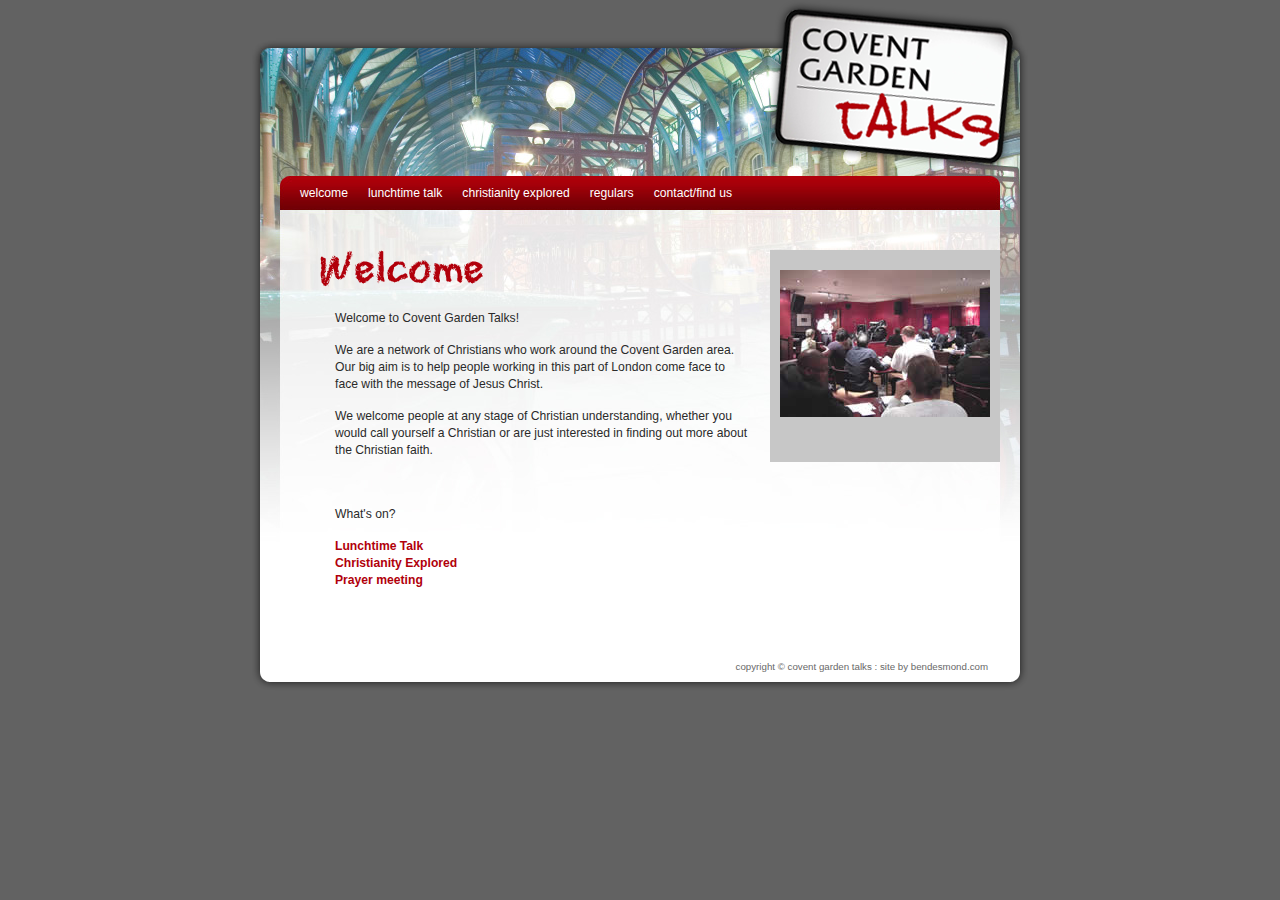
<file: orig/index.html>
<!DOCTYPE html PUBLIC "-//W3C//DTD XHTML 1.0 Transitional//EN" "http://www.w3.org/TR/xhtml1/DTD/xhtml1-transitional.dtd">
<html xmlns="http://www.w3.org/1999/xhtml"><!-- InstanceBegin template="/Templates/master.dwt" codeOutsideHTMLIsLocked="false" -->
<head>
<meta http-equiv="Content-Type" content="text/html; charset=iso-8859-1" />
<!-- InstanceBeginEditable name="doctitle" -->
<title>Covent Garden Talks</title>
<!-- InstanceEndEditable -->


<!--[if lt IE 7.]>
<script defer type="text/javascript" src="scripts/pngfix.js"></script>
<![endif]-->

<!-- InstanceBeginEditable name="head" --><!-- InstanceEndEditable -->
<link href="css/cgt-layout.css" rel="stylesheet" type="text/css" />
</head>

<body>
<div id="container">
	<div id="background">
 	<div id="page">
        <div id="logo"><img src="images/cgt-logo.png" alt="Fleet Street Talks" width="256" height="173" /></div>
      <div id="mainmenu">
                <ul>
                  <li><a href="index.html">welcome</a></li>
                  <li><a href="lunchtime.html">lunchtime talk</a></li>
                  <li><a href="christianityexplored.html">christianity explored</a></li>
                  <li><a href="regulars.html">regulars</a></li>
                  <li><a href="contactus.html">contact/find us</a></li>
              </ul>
      </div>
		
		<div id="content"><!-- InstanceBeginEditable name="Content" -->
		  <img src="images/welcome-title.png" alt="Welcome" width="164" height="45" />
		  <p>Welcome to Covent Garden Talks!</p>
		  <p>We are a network of Christians who work around the Covent Garden area. Our big aim is to help people working  in this part of London come face to face with the message of Jesus Christ.</p>
	      <p>We welcome people at any stage of Christian understanding,  whether you would call yourself a Christian or are just interested in finding  out more about the Christian faith.</p>
	      <p>&nbsp;</p>
	      <p>What's on?</p>
        <p><a href="lunchtime.html">Lunchtime Talk<br />
	      </a><a href="christianityexplored.html">Christianity Explored</a><br />
	      <a href="regulars.html">Prayer meeting</a></p>
        <p>&nbsp;</p>
		<!-- InstanceEndEditable --></div>
		
		<div id="rightcolumn"><!-- InstanceBeginEditable name="RightColumn" -->
		  <h1><img src="images/OctaveC.jpg" width="210" height="147" /></h1>
		  <h1>&nbsp;</h1>
		  <!-- InstanceEndEditable --></div>
 	</div>
	<div id="footer">
	<p>copyright &copy; <a href="http://www.coventgardentalks.org">covent garden talks  </a> : site by <a href="http://www.bendesmond.com" target="_blank">bendesmond.com</a></p>
	</div></div>
</div>
</body>
<!-- InstanceEnd --></html>
</file>
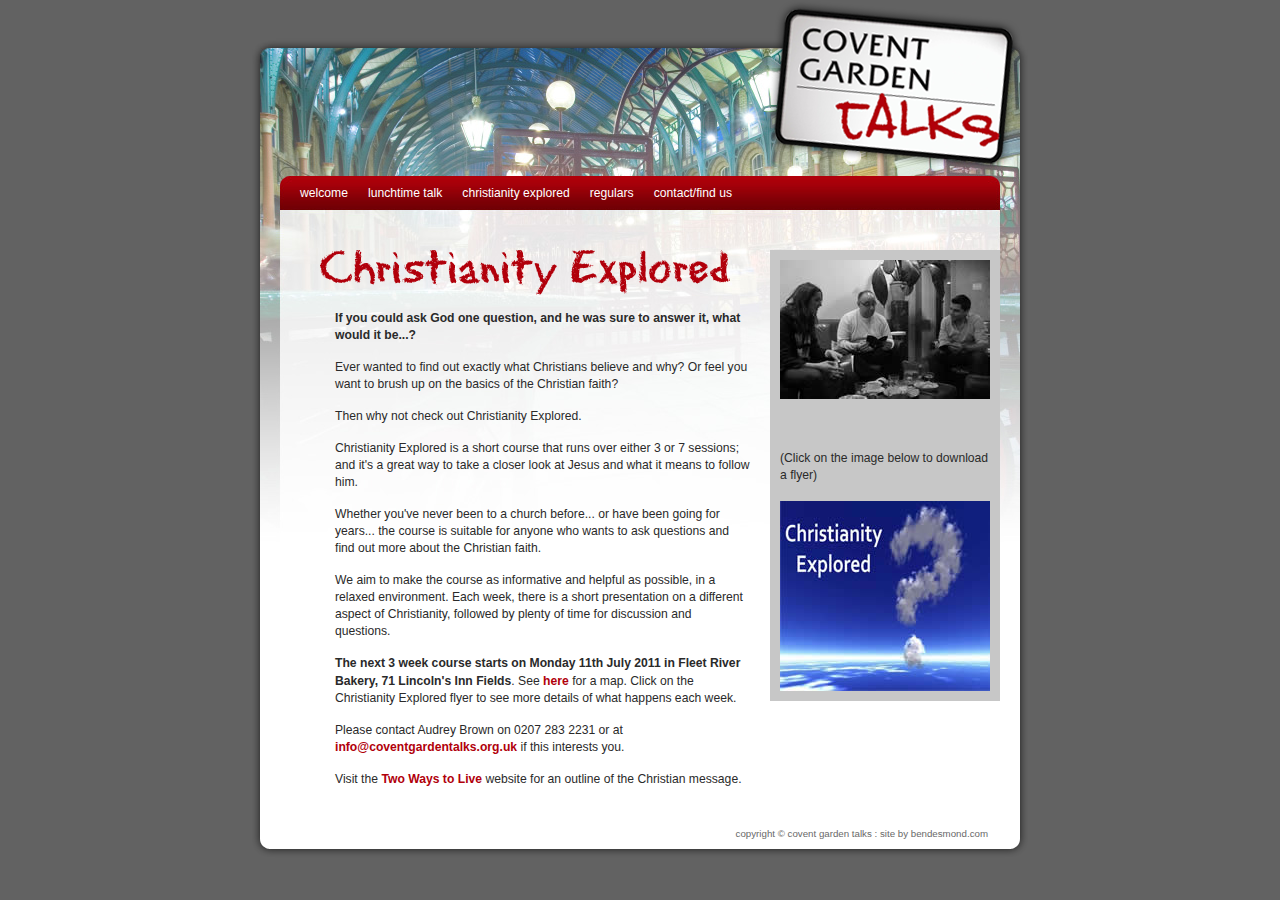
<file: orig/christianityexplored.html>
<!DOCTYPE html PUBLIC "-//W3C//DTD XHTML 1.0 Transitional//EN" "http://www.w3.org/TR/xhtml1/DTD/xhtml1-transitional.dtd">
<html xmlns="http://www.w3.org/1999/xhtml"><!-- InstanceBegin template="/Templates/master.dwt" codeOutsideHTMLIsLocked="false" -->
<head>
<meta http-equiv="Content-Type" content="text/html; charset=iso-8859-1" />
<!-- InstanceBeginEditable name="doctitle" -->
<title>Covent Garden Talks</title>
<!-- InstanceEndEditable -->


<!--[if lt IE 7.]>
<script defer type="text/javascript" src="scripts/pngfix.js"></script>
<![endif]-->

<!-- InstanceBeginEditable name="head" -->




<!-- InstanceEndEditable -->
<link href="css/cgt-layout.css" rel="stylesheet" type="text/css" />
</head>

<body>
<div id="container">
	<div id="background">
 	<div id="page">
        <div id="logo"><img src="images/cgt-logo.png" alt="Fleet Street Talks" width="256" height="173" /></div>
      <div id="mainmenu">
                <ul>
                  <li><a href="index.html">welcome</a></li>
                  <li><a href="lunchtime.html">lunchtime talk</a></li>
                  <li><a href="christianityexplored.html">christianity explored</a></li>
                  <li><a href="regulars.html">regulars</a></li>
                  <li><a href="contactus.html">contact/find us</a></li>
              </ul>
      </div>
		
		<div id="content"><!-- InstanceBeginEditable name="Content" -->
		  <img src="images/christianityexplored-title.png" alt="Christianity Explored" width="410" height="45" />
		  <p><strong>If you could ask God one question, and he was sure to answer it, what would it be...? </strong></p>
		  <p>Ever wanted to find out exactly what Christians believe and  why? Or feel you want to brush up on the  basics of the Christian faith?</p>
		  <p>		    Then why not check out Christianity Explored.</p>
		  <p>Christianity Explored is a short course that runs over either 3 or 7 sessions; and it's a great way  to take a closer look at Jesus and what it means to follow him.</p>
		  <p>Whether you've never been to a church before... or have been  going for years... the course is suitable for anyone who wants to ask questions and find out more  about the Christian faith.</p>
		  <p>We aim to make the course as informative and helpful as  possible, in a relaxed environment. Each  week, there is a short presentation on a  different aspect of Christianity, followed by plenty of time  for discussion and questions.</p>
		  <p><strong>The next 3 week course starts on Monday 11th July 2011 in Fleet River Bakery, 71 Lincoln's Inn Fields</strong>. See <a href="http://maps.google.co.uk/maps?hl=en&q=WC2A+3JF&um=1&ie=UTF-8&hq=&hnear=London+WC2A+3JF&gl=uk&ei=9WKbTb2cN8iwhQebjqzKBg&sa=X&oi=geocode_result&ct=image&resnum=1&ved=0CBgQ8gEwAA">here</a> for a map. Click on the Christianity Explored flyer to see more details of what happens each week.</p>
		  <p>Please contact Audrey Brown on 0207 283 2231 or at <a href="mailto:info@coventgardentalks.org">info@coventgardentalks.org.uk</a> if this  interests you.</p>
		  <p>Visit the <a href="http://www.matthiasmedia.com.au/2wtl/">Two Ways to Live</a> website for an outline of the  Christian message.&nbsp;</p>
		  <!-- InstanceEndEditable --></div>
		
		<div id="rightcolumn"><!-- InstanceBeginEditable name="RightColumn" -->
		  <p><img src="images/CGT_9.jpg" width="210" height="139" /></p>
		  <p>&nbsp;</p>
		  <p>&nbsp;</p>
		  <p>&nbsp;</p>
		  <p>(Click on the image below to download a flyer) </p>
		  <p>&nbsp;</p>
		  <p></p>
		  <p><a href="documents/ChristianityExploredflyer2.pdf"><img src="images/CEwebpicture.jpg" width="210" height="190" border="0" /></a> </p>
		<!-- InstanceEndEditable --></div>
 	</div>
	<div id="footer">
	<p>copyright &copy; <a href="http://www.coventgardentalks.org">covent garden talks  </a> : site by <a href="http://www.bendesmond.com" target="_blank">bendesmond.com</a></p>
	</div></div>
</div>
</body>
<!-- InstanceEnd --></html>
</file>
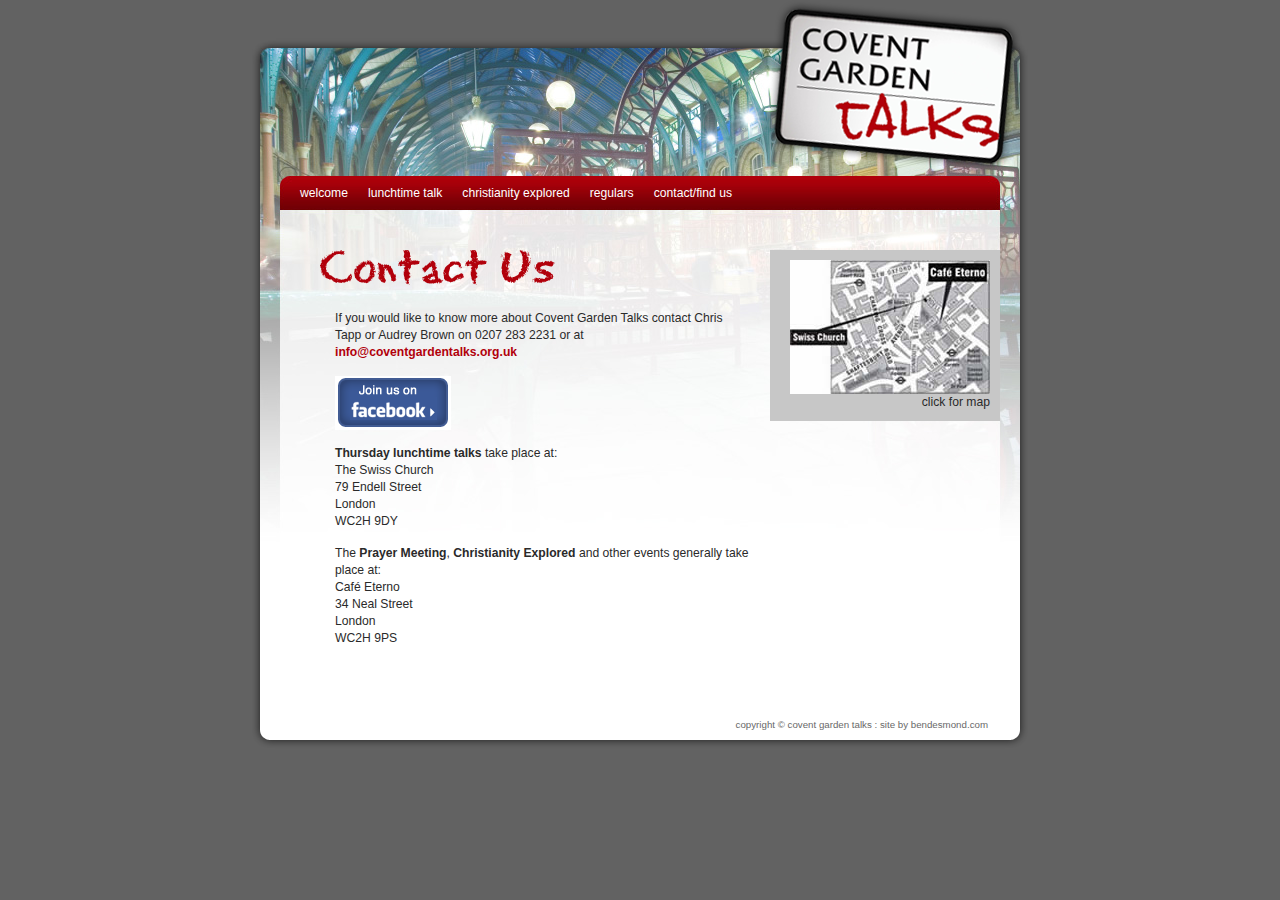
<file: orig/contactus.html>
<!DOCTYPE html PUBLIC "-//W3C//DTD XHTML 1.0 Transitional//EN" "http://www.w3.org/TR/xhtml1/DTD/xhtml1-transitional.dtd">
<html xmlns="http://www.w3.org/1999/xhtml"><!-- InstanceBegin template="/Templates/master.dwt" codeOutsideHTMLIsLocked="false" -->
<head>
<meta http-equiv="Content-Type" content="text/html; charset=iso-8859-1" />
<!-- InstanceBeginEditable name="doctitle" -->
<title>Covent Garden Talks</title>
<!-- InstanceEndEditable -->


<!--[if lt IE 7.]>
<script defer type="text/javascript" src="scripts/pngfix.js"></script>
<![endif]-->

<!-- InstanceBeginEditable name="head" -->

<!-- InstanceEndEditable -->
<link href="css/cgt-layout.css" rel="stylesheet" type="text/css" />
</head>

<body>
<div id="container">
	<div id="background">
 	<div id="page">
        <div id="logo"><img src="images/cgt-logo.png" alt="Fleet Street Talks" width="256" height="173" /></div>
      <div id="mainmenu">
                <ul>
                  <li><a href="index.html">welcome</a></li>
                  <li><a href="lunchtime.html">lunchtime talk</a></li>
                  <li><a href="christianityexplored.html">christianity explored</a></li>
                  <li><a href="regulars.html">regulars</a></li>
                  <li><a href="contactus.html">contact/find us</a></li>
              </ul>
      </div>
		
		<div id="content"><!-- InstanceBeginEditable name="Content" -->
		  <img src="images/contactus-title.png" alt="Contact Us" width="235" height="45" />
	    <p>If you would like to know more about Covent Garden Talks  contact 
		    Chris Tapp or Audrey Brown on 0207 283 2231 or at <a href="mailto:info@coventgardentalks.org">info@coventgardentalks.org.uk</a></p>
	    <p><a href="http://www.facebook.com/home.php?src=fftb#/group.php?gid=5693926843&amp;ref=ts" target="_blank"><img src="images/facebook.gif" width="116" height="54" border="0" /></a></p>
	    <p><strong>Thursday</strong> <strong>lunchtime talks </strong>take place at:<br />
	      The Swiss Church<br />
	      79 Endell Street<br />
	      London<br />
	      WC2H 9DY
	      <br />
          </p>
	    <p>The <strong>Prayer Meeting</strong>, <strong>Christianity Explored</strong> and other  events generally take place at:<br />
	      Caf&eacute; Eterno<br />
	      34 Neal Street<br />
	      London<br />
	      WC2H 9PS<br />
          </p>
	    <p>&nbsp;</p>
		<!-- InstanceEndEditable --></div>
		
		<div id="rightcolumn"><!-- InstanceBeginEditable name="RightColumn" -->
		  <p align="right"><a href="images/CoventGardenMap_003.jpg" target="_blank"><img src="images/CoventGardenMap_001.jpg" width="200" height="134" /></a></p>
		  <p align="right">click for map </p>
		<!-- InstanceEndEditable --></div>
 	</div>
	<div id="footer">
	<p>copyright &copy; <a href="http://www.coventgardentalks.org">covent garden talks  </a> : site by <a href="http://www.bendesmond.com" target="_blank">bendesmond.com</a></p>
	</div></div>
</div>
</body>
<!-- InstanceEnd --></html>
</file>
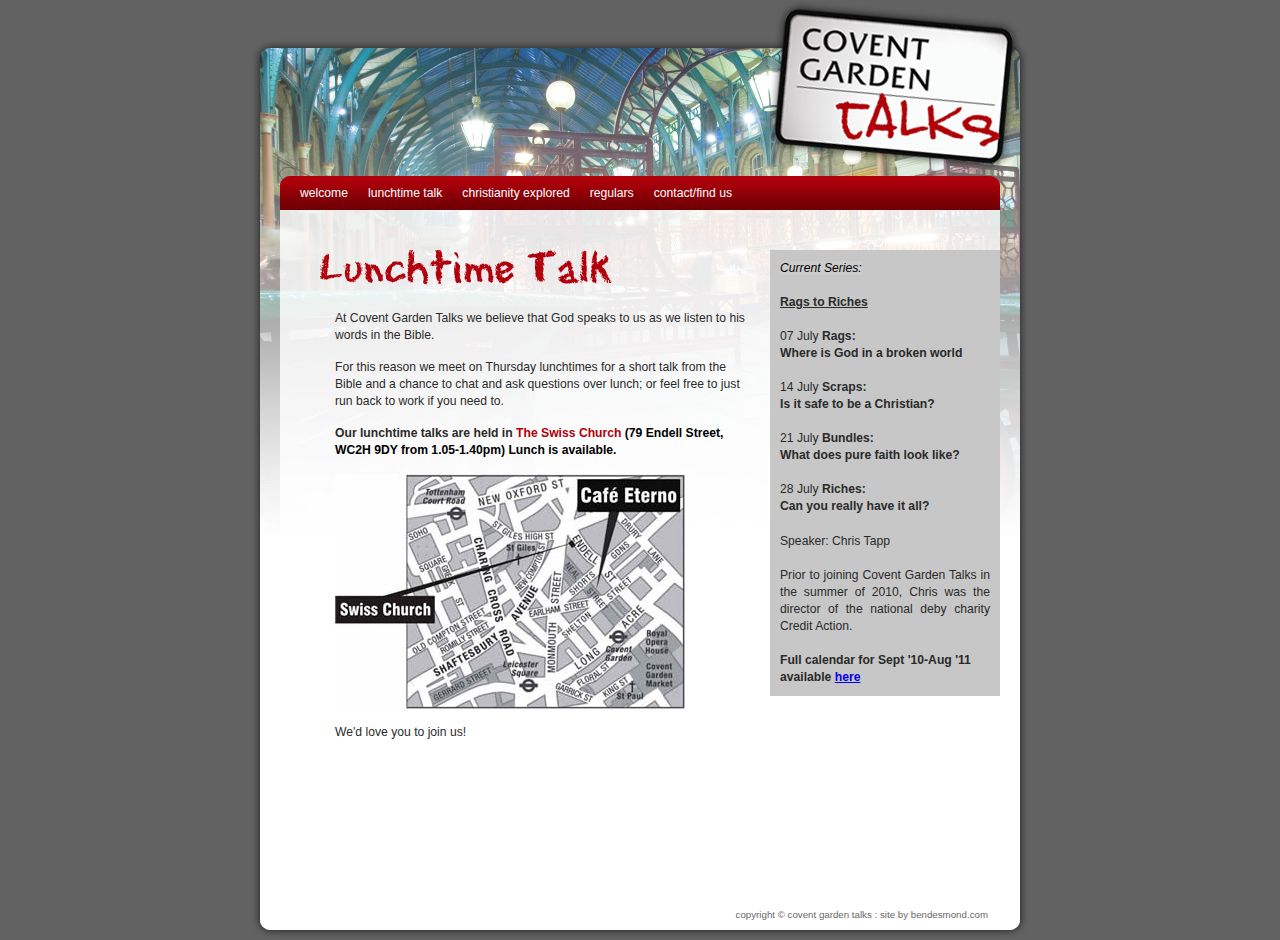
<file: orig/lunchtime.html>
<!DOCTYPE html PUBLIC "-//W3C//DTD XHTML 1.0 Transitional//EN" "http://www.w3.org/TR/xhtml1/DTD/xhtml1-transitional.dtd">
<html xmlns="http://www.w3.org/1999/xhtml"><!-- InstanceBegin template="/Templates/master.dwt" codeOutsideHTMLIsLocked="false" -->
<head>
<meta http-equiv="Content-Type" content="text/html; charset=iso-8859-1" />
<!-- InstanceBeginEditable name="doctitle" -->
<title>Covent Garden Talks</title>
<!-- InstanceEndEditable -->


<!--[if lt IE 7.]>
<script defer type="text/javascript" src="scripts/pngfix.js"></script>
<![endif]-->

<!-- InstanceBeginEditable name="head" -->
<style type="text/css">
<!--
h1,h2,h3,h4,h5,h6 {
  font-weight: bold;
}
h1 {
  font-size: 11px;
  color: #990000;
}
-->
</style>


<style type="text/css">
<!--
.style6 {color: #000000}
-->
</style>

<style type="text/css">
<!--
.style7 {background-color: #000000}
-->
</style>
<style type="text/css">
<!--
.style8 {background-color: #FFFFFF}
-->
</style>
<style type="text/css">
<!--
.style9 {background-color: #999999}
-->
</style>
<style type="text/css">
<!--
.style10 {background-color: #CCCCCC}
-->
</style>
<style type="text/css">
<!--
.style11 {color: #FFFFFF}
-->
</style>
<style type="text/css">
<!--
.style12 {color: #CC6600}
-->
</style>
<!-- InstanceEndEditable -->
<link href="css/cgt-layout.css" rel="stylesheet" type="text/css" />
</head>

<body>
<div id="container">
	<div id="background">
 	<div id="page">
        <div id="logo"><img src="images/cgt-logo.png" alt="Fleet Street Talks" width="256" height="173" /></div>
      <div id="mainmenu">
                <ul>
                  <li><a href="index.html">welcome</a></li>
                  <li><a href="lunchtime.html">lunchtime talk</a></li>
                  <li><a href="christianityexplored.html">christianity explored</a></li>
                  <li><a href="regulars.html">regulars</a></li>
                  <li><a href="contactus.html">contact/find us</a></li>
              </ul>
      </div>
		
		<div id="content"><!-- InstanceBeginEditable name="Content" -->
		  <img src="images/lunchtimetalk-title.png" alt="Lunchtime Talk" width="293" height="45" />
	    <p>At Covent Garden Talks we believe that God speaks  to us as we listen to his words in the Bible.</p>
		  <p>For this reason we meet on Thursday lunchtimes for a  short talk from the Bible and a chance to chat and ask questions over lunch; or feel free to just run back to work if you need to.</p>
		  <p><strong>Our lunchtime talks are held in <a href="http://maps.google.co.uk/maps/ms?msa=0&amp;msid=115787352504999030441.00045713f80d2b5afdd72&amp;ie=UTF8&amp;ll=51.5156,-0.125206&amp;spn=0.003198,0.010782&amp;z=17">The Swiss Church </a></strong><a href="http://maps.google.co.uk/maps/ms?msa=0&amp;msid=115787352504999030441.00045713f80d2b5afdd72&amp;ie=UTF8&amp;ll=51.5156,-0.125206&amp;spn=0.003198,0.010782&amp;z=17"><span class="style6">(79 Endell Street, WC2H 9DY from 1.05-1.40pm) Lunch is available.</span> </a></p>
		  <p><a href="images/CoventGardenMap2.jpg"><img src="images/CoventGardenMap_002.jpg" width="350" height="235" border="0" /></a></p>
		  <p>We'd love you to  join us!</p>
		  <p>&nbsp;</p>
		  <p>&nbsp;</p>
		  <p>&nbsp;</p>
		  <p>&nbsp; </p>
		<!-- InstanceEndEditable --></div>
		
		<div id="rightcolumn"><!-- InstanceBeginEditable name="RightColumn" -->
		  <p class="style6 style11 style12"><em><span class="style10 style9 style8 style6 style7">Current Series:</span></em></p>
		  <p class="style12 style11 style6">&nbsp;</p>
		  <p class="style6 style11 style12"><u><strong>Rags to Riches </strong></u></p>
		  <p class="style6 style11 style12">&nbsp;</p>
		  <p>07 July <strong>Rags: </strong></p>
		  <p><strong>Where is God in a broken world</strong></p>
		  <p>&nbsp;</p>
		  <p>14 July <strong>Scraps: </strong></p>
		  <p><strong>Is it safe to be a Christian?</strong></p>
		  <p>&nbsp; </p>
		  <p>21 July <strong>Bundles: </strong></p>
		  <p><strong>What does pure faith look like?</strong></p>
		  <p>&nbsp; </p>
		  <p>28 July <strong>Riches: </strong></p>
		  <p><strong>Can you really have it all?</strong></p>
		  <p>&nbsp;</p>
		  <p>	      Speaker: Chris Tapp </p>
		  <p>&nbsp;</p>
		  <p style="text-align:justify;">Prior to joining Covent Garden Talks in the summer of 2010, Chris was the director of the national deby charity Credit Action. &nbsp;</p>
		  <p class="style11 style12">&nbsp;</p>
		  <p class="style12 style11"><strong>Full calendar for Sept '10-Aug '11 available <a href="documents/CGTTalkCalendar2010-11.doc">here</a> </strong></p>
	  <!-- InstanceEndEditable --></div>
 	</div>
	<div id="footer">
	<p>copyright &copy; <a href="http://www.coventgardentalks.org">covent garden talks  </a> : site by <a href="http://www.bendesmond.com" target="_blank">bendesmond.com</a></p>
	</div></div>
</div>
</body>
<!-- InstanceEnd -->
</html>
</file>
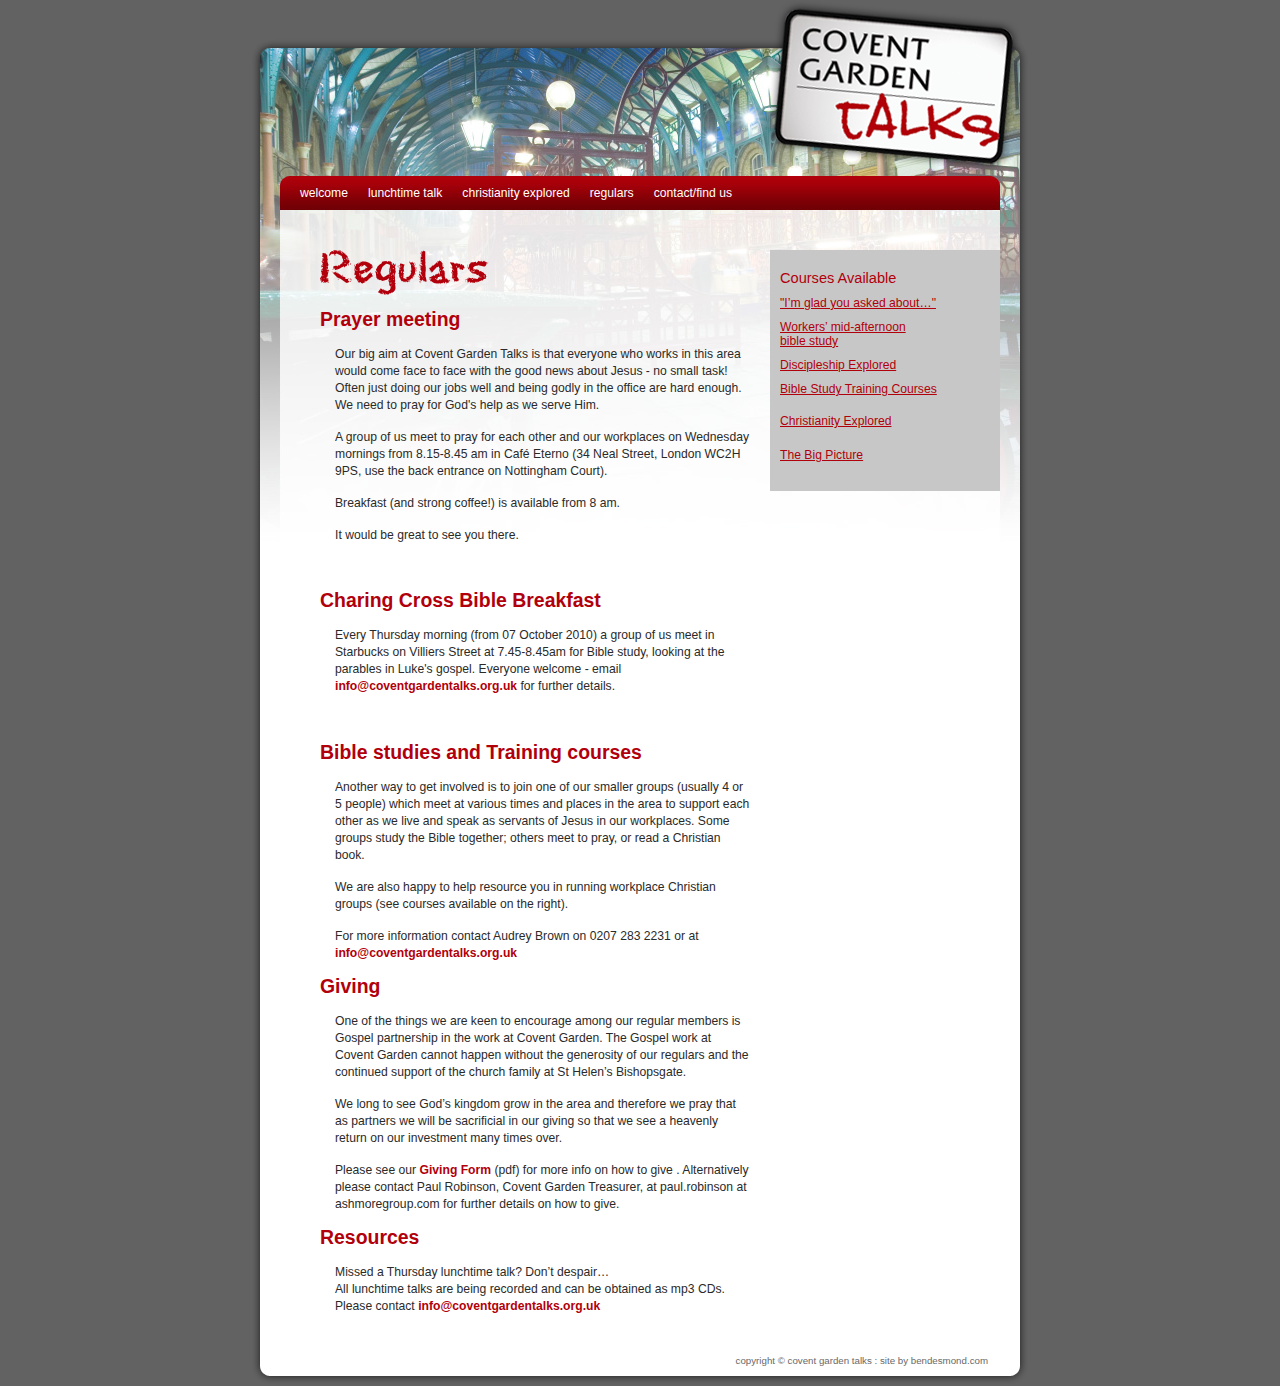
<file: orig/regulars.html>
<!DOCTYPE html PUBLIC "-//W3C//DTD XHTML 1.0 Transitional//EN" "http://www.w3.org/TR/xhtml1/DTD/xhtml1-transitional.dtd">
<html xmlns="http://www.w3.org/1999/xhtml"><!-- InstanceBegin template="/Templates/master.dwt" codeOutsideHTMLIsLocked="false" -->
<head>
<meta http-equiv="Content-Type" content="text/html; charset=iso-8859-1" />
<!-- InstanceBeginEditable name="doctitle" -->
<title>Covent Garden Talks</title>
<!-- InstanceEndEditable -->


<!--[if lt IE 7.]>
<script defer type="text/javascript" src="scripts/pngfix.js"></script>
<![endif]-->

<!-- InstanceBeginEditable name="head" -->
<style type="text/css">
<!--
.style1 {
  color: #B1000B
}
-->
</style>
<style type="text/css">
<!--
.style2 {color: #B1000B; font-weight: bold; }
-->
</style>
<!-- InstanceEndEditable -->
<link href="css/cgt-layout.css" rel="stylesheet" type="text/css" />
</head>

<body>
<div id="container">
	<div id="background">
 	<div id="page">
        <div id="logo"><img src="images/cgt-logo.png" alt="Fleet Street Talks" width="256" height="173" /></div>
      <div id="mainmenu">
                <ul>
                  <li><a href="index.html">welcome</a></li>
                  <li><a href="lunchtime.html">lunchtime talk</a></li>
                  <li><a href="christianityexplored.html">christianity explored</a></li>
                  <li><a href="regulars.html">regulars</a></li>
                  <li><a href="contactus.html">contact/find us</a></li>
              </ul>
      </div>
		
		<div id="content"><!-- InstanceBeginEditable name="Content" -->
		  <img src="images/regulars-title.png" alt="Regulars" width="169" height="45" />
		  <h1><strong>Prayer meeting  </strong></h1>
		  <p>Our big aim at Covent Garden Talks is that everyone who  works in this area would come face to face with the good news about Jesus - no  small task! Often just doing our jobs well and being godly in the office are  hard enough.&nbsp; We  need to pray  for God's help as we serve Him. </p>
		  <p>A group of us meet to pray for each other and our workplaces  on Wednesday mornings from 8.15-8.45 am in  Caf&eacute; Eterno (34 Neal Street, London WC2H 9PS, use the back entrance on  Nottingham Court). </p>
		  <p>Breakfast (and strong coffee!) is available from 8  am.</p>
		  <p class="style1">It would be great to see you there.</p>
		  <p class="style1">&nbsp;</p>
		  <h1><strong>Charing Cross Bible Breakfast </strong></h1>
		  <p>Every Thursday morning (from 07 October 2010) a group of us meet in Starbucks on Villiers Street at 7.45-8.45am for Bible study, looking at the parables in Luke's gospel. Everyone welcome - email <a href="mailto:info@coventgardentalks.org.uk">info@coventgardentalks.org.uk</a> for further details. </p>
		  <p class="style2">&nbsp;</p>
		  <h1><strong>Bible studies and Training courses </strong></h1>
		  <p>Another way to get involved is to join one of our smaller groups (usually 4 or 5 people) which meet at various times and places in the area to support each other as we live and speak as servants of Jesus in our workplaces. Some groups study the Bible together; others meet to pray, or read a Christian book. </p>
		  <p>We are also happy to help  resource you in running workplace Christian groups (see courses available on the right). </p>
		  <p>For more information  contact Audrey Brown on 0207 283 2231 or at <a href="mailto:info@coventgardentalks.org">info@coventgardentalks.org.uk</a></p>
	      <h1><strong>Giving</strong></h1>
	      <p>One of the things we are keen to encourage among our regular members is Gospel partnership in the work at Covent Garden. The Gospel work at Covent Garden cannot happen without the generosity of our regulars and the continued support of the church family at St Helen&rsquo;s Bishopsgate. </p>
	      <p>We long to see God&rsquo;s kingdom grow in the area and therefore we pray that as partners we will be sacrificial in our giving so that we see a heavenly return on our investment many times over. </p>
	      <p>Please see our <a href="documents/CGT_Giving_Form_2010.pdf">Giving Form</a> (pdf) for more info on how to give . Alternatively please contact Paul Robinson, Covent Garden Treasurer, at paul.robinson at ashmoregroup.com for further details on how to give.</p>
	      <h1><strong>Resources</strong></h1>
	    <p>Missed a Thursday lunchtime talk? Don&rsquo;t despair&hellip;<br />
		    All lunchtime talks are being recorded and can be obtained  as mp3 CDs. Please contact <a href="mailto:info@coventgardentalks.org.uk">info@coventgardentalks.org.uk</a></p>
      <!-- InstanceEndEditable --></div>
		
		<div id="rightcolumn"><!-- InstanceBeginEditable name="RightColumn" -->
	    <h1>Courses Available</h1>
	    <h2><a href="documents/Imgladyouasked.pdf" class="style1">&quot;I&rsquo;m glad you  asked about&hellip;&quot;</a></h2>
	    <h2><a href="documents/WorkersBibleStudy.pdf" class="style1">Workers&rsquo; mid-afternoon<br />
        bible  study</a></h2>
		  <h2><a href="documents/DiscipleshipExplored.pdf" class="style1">Discipleship  Explored</a></h2>
	    <h2><a href="documents/DigDeeperCourses.pdf" class="style1">Bible Study Training Courses</a></h2>
	    <p>&nbsp;</p>
	    <p><a href="documents/ChristianityExplored.pdf" class="style1">Christianity Explored</a></p>
	    <p>&nbsp;</p>
	    <p><a href="documents/Bigpicture.pdf" class="style1">The Big Picture </a></p>
	    <p>&nbsp;</p>
	    <!-- InstanceEndEditable --></div>
 	</div>
	<div id="footer">
	<p>copyright &copy; <a href="http://www.coventgardentalks.org">covent garden talks  </a> : site by <a href="http://www.bendesmond.com" target="_blank">bendesmond.com</a></p>
	</div></div>
</div>
</body>
<!-- InstanceEnd --></html>
</file>
<file: orig/css/cgt-layout.css>
/*
---------------------------------------
Project Title : Covent Garden Talks
Copyright 2006 : bendesmond.com
Creation date: 10 December 2007
---------------------------------------
*/


/* Page Setup */
body {
	text-align: center;
	font-family: Verdana, Arial, Helvetica, sans-serif;
	font-size: 76%;
	background-color: #626262;
	margin: 0px;
	padding: 0px;
}
#container {
	margin-left: auto;
	margin-right: auto;
	width: 776px;
	text-align: left;
	background: url(../images/cgt-bg.gif) #FFFFFF repeat-y;
}
#background {
	width: 776px;
	background: url(../images/cgt-header.jpg) no-repeat 0px 0px;
}
#page {
	margin-left: 8px;
	width: 760px;
}
#logo {
	clear: both;
	width: 256px;
	height: 173px;
	padding: 0px;
	margin: 0px 0px 0px 506px;
}
#sectiontitle {
	float: right;
	display: inline;
	width: 297px;
	height: 43px;
	padding: 0px;
	margin: 14px 20px 0px 0px;
	text-align: right;
}


/* Main Navigation */

#mainmenu {
	width: 700px;
	margin-top: 3px;
	margin-left: 30px;
	clear: both;
}
#mainmenu ul {
	margin: 0;
	padding: 0;
	height: 34px;
	font-size: 1em;
	list-style: none;
	text-transform: lowercase;
}
#mainmenu li {
	float: left;
}
#mainmenu li a {
	display: block;
	float: left;
	padding: 0 10px;
	line-height: 34px;
	color: #FFFFFF;
	text-decoration: none;
	height: 34px;
}
#mainmenu li a:hover {
	color: #000000;
	background: url(../images/menu-over-bg.gif) #FFFFFF repeat-x;
}


/* Content */
#content {
	display: inline;
	float: left;
	width: 430px;
	margin: 40px 20px 30px 60px;
}
#content p {
	font-size: 1em;
	line-height: 1.4em;
	margin: 15px 0px 0px 15px;
	color: #2A2A2A;
}
#content h1 {
	color: #b1000b;
	font-size: 1.6em;
	font-weight: normal;
	text-decoration: none;
}
#content h2 { 
	clear: both;
	font-size: 1.2em;
	display: block;
	margin: 0px;
	padding: 0px 5px 0px 5px;
	line-height: 23px;
	font-weight: bold;
	color: #FFFFFF;
	background-color: #082483;
}
#content table {
	margin-top: 0px;
	margin-right: 0px;
	margin-bottom: 0px;
	margin-left: 0px;
	font-family: Verdana, Arial, Helvetica, sans-serif;
	font-size: 1em;
	line-height: 1.4em;
	color: #2A2A2A;
	background-color: #E5EBFF;
	background-position: top;
	vertical-align: top;
}
#content td {
	vertical-align: top;
	border-bottom-width: 1px;
	border-bottom-style: solid;
	border-bottom-color: #C7C7C7;
}
.tableheader {
	background-color: #798FE5;
	font-weight: bold;
}
#content ul {
	font-family: Verdana, Arial, Helvetica, sans-serif;
	font-size: 1em;
	color: #2A2A2A;
	line-height: 1.4em;
/*	margin-left: 0px;*/
	list-style-type: none;
}
#content li {
	background: url(../images/bullet.gif) no-repeat 0 4px;
	padding-left: 20px;
}
#content a:link {
	color: #b1000b;
	font-weight: bold;
	text-decoration: none;
}
#content a:visited {
	color: #b1000b;
	font-weight: bold;
	text-decoration: none;
}
#content a:hover {
	color: #b1000b;
	font-weight: bold;
	text-decoration: underline;	
}
hr {
	height: 1px;
	border-style: none;
	color: #4A402A;
	background-color: #4A402A;
}

/* Wide Content */
#widecontent {
	display: inline;
	float: left;
	width: 450px;
	margin: 40px 30px 30px 40px;
}
#widecontent p {
	font-size: 1em;
	line-height: 1.4em;
	margin: 0px;
	color: #2A2A2A;
}
#widecontent a:link {
	color: #89191C;
	font-weight: bold;
	text-decoration: none;
}
#widecontent a:visited {
	color: #89191C;
	font-weight: bold;
	text-decoration: none;
}
#widecontent a:hover {
	color: #89191C;
	font-weight: bold;
	text-decoration: underline;	
}

/* Right Column */
#rightcolumn {
	display: inline;
	float: left;
	width: 210px;
	margin: 40px 0px 30px 0px;
	padding: 10px;
	background-color: #c7c7c7;
}
#rightcolumn p {
	font-size: 1em;
	line-height: 1.4em;
	margin: 0px;
	color: #2A2A2A;
}
#rightcolumn h1 {
	color: #b1000b;
	font-size: 1.2em;
	font-weight: normal;
	text-decoration: none;
}
#rightcolumn h2 {
	color: #b1000b;
	font-size: 1em;
	font-weight: normal;
	text-decoration: none;
	margin-bottom: 0px;
}


/* Footer */
#footer {
	margin-top: 20px;
	width: 776px;
	clear: both;
	background: url(../images/cgt-bottom.gif) no-repeat right bottom;
}
#footer p {
	margin: 0px;
	padding: 10px 40px 20px 0px;
	font-family: Arial, Helvetica, sans-serif;
	text-align: right;
	font-size: 0.8em;
	color: #696969;
}
#footer a:link {
	color: #696969;
	text-decoration: none;
}
#footer a:visited {
	color: #696969;
	text-decoration: none;
}
#footer a:hover {
	color: #696969;
	text-decoration: underline;
}

.smallprint {
	font-size: 0.8em;
}
</file>
